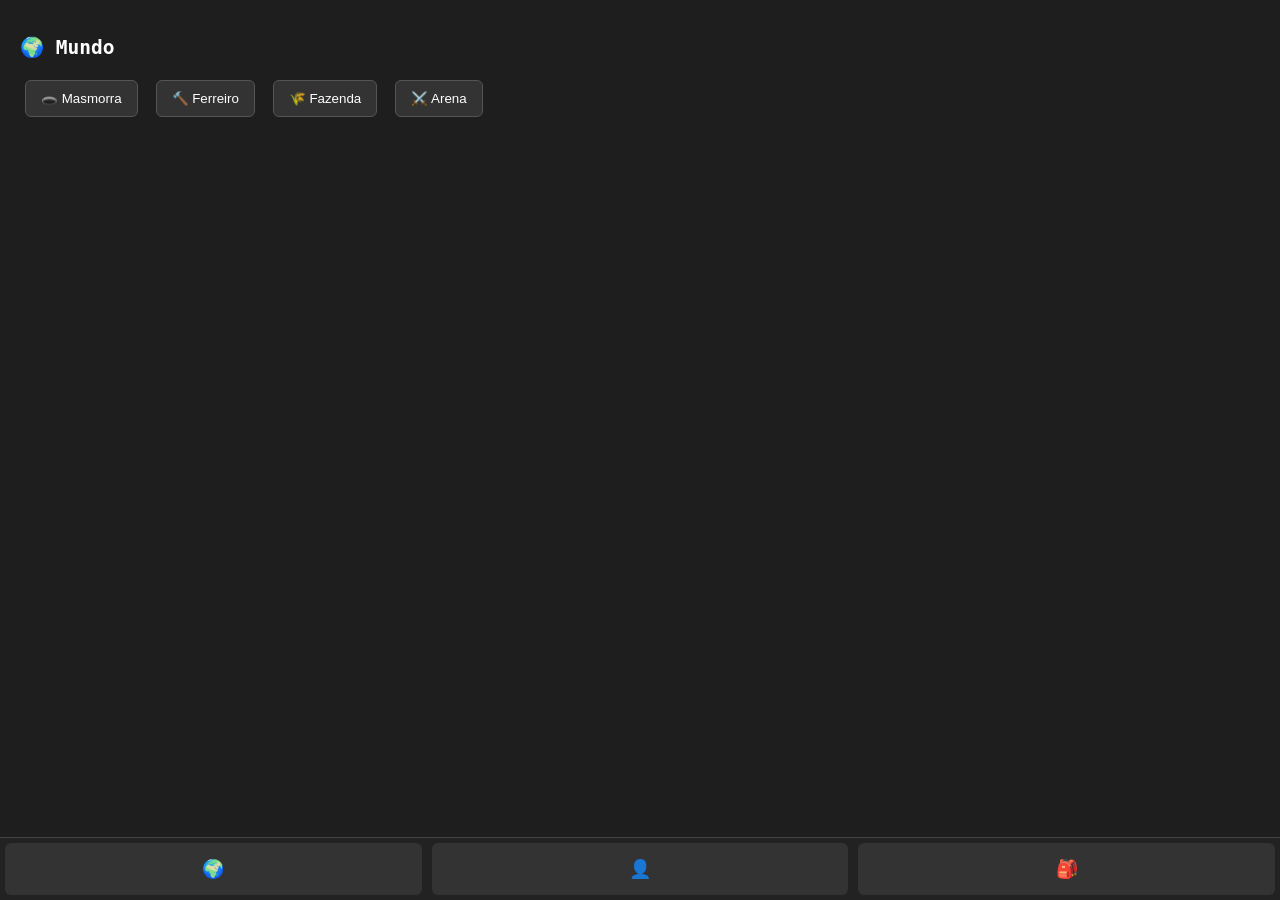
<file: index.html>
﻿<!DOCTYPE html>
<html lang="pt-br">
<head>
    <meta charset="UTF-8">
    <title>Viking Game</title>

    <!-- CSS -->
    <link rel="stylesheet" href="style.css">
</head>

<body>

<!-- ===== MUNDO ===== -->
<div id="mundo" class="screen active">
    <h2>🌍 Mundo</h2>

    <button onclick="openScreen('masmorra')">🕳️ Masmorra</button>
    <button onclick="openScreen('ferreiro')">🔨 Ferreiro</button>
    <button onclick="openScreen('fazenda')">🌾 Fazenda</button>
    <button onclick="openScreen('arena')">⚔️ Arena</button>
</div>


<!-- ===== MASMORRA ===== -->
<div id="masmorra" class="screen">
    <h2>🕳️ Masmorra</h2>

    <button onclick="resetCombat()">🔄 Nova Luta</button>

    <div style="display:flex; justify-content:space-between; align-items:flex-start; gap:20px;">

        <!-- PLAYER -->
        <div id="player_box">
            <h3>🧍 Você</h3>
            <div>HP: <span id="p_hp">10</span></div>
            <div class="hpbar">
                <div id="p_hpbar" class="hpfill"></div>
            </div>

            <p>ATK: <span id="p_atk">1</span></p>
            <p>DEF: <span id="p_def">1</span></p>
            <p>ACC: <span id="p_acc">1</span></p>
            <p>EVA: <span id="p_eva">1</span></p>
        </div>

        <!-- CENTRO -->
        <div style="width:420px;">

            <!-- COMBATE PRINCIPAL -->
            <div>
                <h3>📜 Combate</h3>

                <div id="log" style="
                    min-height:100px;
                    background:#111;
                    border:1px solid #444;
                    padding:15px;
                    border-radius:10px;
                    white-space: pre-line;
                ">
                    Clique em atacar
                </div>

                <div id="dice" style="margin-top:10px;">
                    🎲 - 🎲
                </div>
            </div>

            <!-- BOTÕES -->
            <div style="margin-top:15px;">
                <button onclick="turno()">⚔️ Atacar</button>

                <button onclick="toggleDetailedLog()">
                    📜 Log detalhado
                </button>
            </div>

            <!-- LOG DETALHADO -->
            <div id="detailed_log" style="
                display:none;
                margin-top:15px;
                min-height:150px;
                background:#111;
                border:1px solid #555;
                padding:15px;
                border-radius:10px;
                white-space: pre-line;
            ">
                Log detalhado aparecerá aqui
            </div>

        </div>

        <!-- INIMIGO -->
        <div id="enemy_box">
            <h3 id="enemy_name">👹 Inimigo</h3>

            <div>HP: <span id="e_hp">10</span></div>
            <div class="hpbar">
                <div id="e_hpbar" class="hpfill enemy"></div>
            </div>

            <p>ATK: <span id="e_atk">1</span></p>
            <p>DEF: <span id="e_def">1</span></p>
            <p>ACC: <span id="e_acc">1</span></p>
            <p>EVA: <span id="e_eva">1</span></p>
        </div>

    </div>
</div>
<!-- ===== OUTRAS TELAS ===== -->
<div id="ferreiro" class="screen">
    <h2>🔨 Ferreiro</h2>

    <p>5 Espadas Comuns → 1 Espada Incomum</p>

    <button onclick="craftIncomum()">
        Forjar Espada Incomum
    </button>

    <div id="smith_log"></div>
</div>

<div id="fazenda" class="screen">
    <h2>🌾 Fazenda</h2>
</div>

<div id="arena" class="screen">
    <h2>⚔️ Arena</h2>
</div>

<!-- ===== PERSONAGEM ===== -->
<div id="character" class="screen">
    <h2>👤 Personagem</h2>

    <div class="char">
        <div class="slot" id="helmet">🪖</div>
        <div class="player">🧍</div>
        <div class="slot" id="weapon">🗡️</div>

        <div class="slot" id="chest">🛡️</div>
        <div></div>
        <div class="slot" id="legs">👖</div>

        <div class="slot" id="boots">👢</div>
    </div>

    <p>ATK: <span id="atk">1</span></p>
    <p>DEF: <span id="def">1</span></p>
    <p>ACC: <span id="acc">1</span></p>
    <p>EVA: <span id="eva">1</span></p>
</div>

<!-- ===== INVENTÁRIO ===== -->
<div id="inventario" class="screen">
    <h2>🎒 Inventário</h2>
    <div id="inventory"></div>
</div>

<!-- ===== MENU ===== -->
<div class="menu">
    <button onclick="openScreen('mundo')">🌍</button>
    <button onclick="openScreen('character')">👤</button>
    <button onclick="openScreen('inventario')">🎒</button>
</div>

<!-- TOOLTIP -->
<div id="tooltip" class="tooltip"></div>

<!-- JS -->
<script src="script.js"></script>

</body>
</html>
</file>
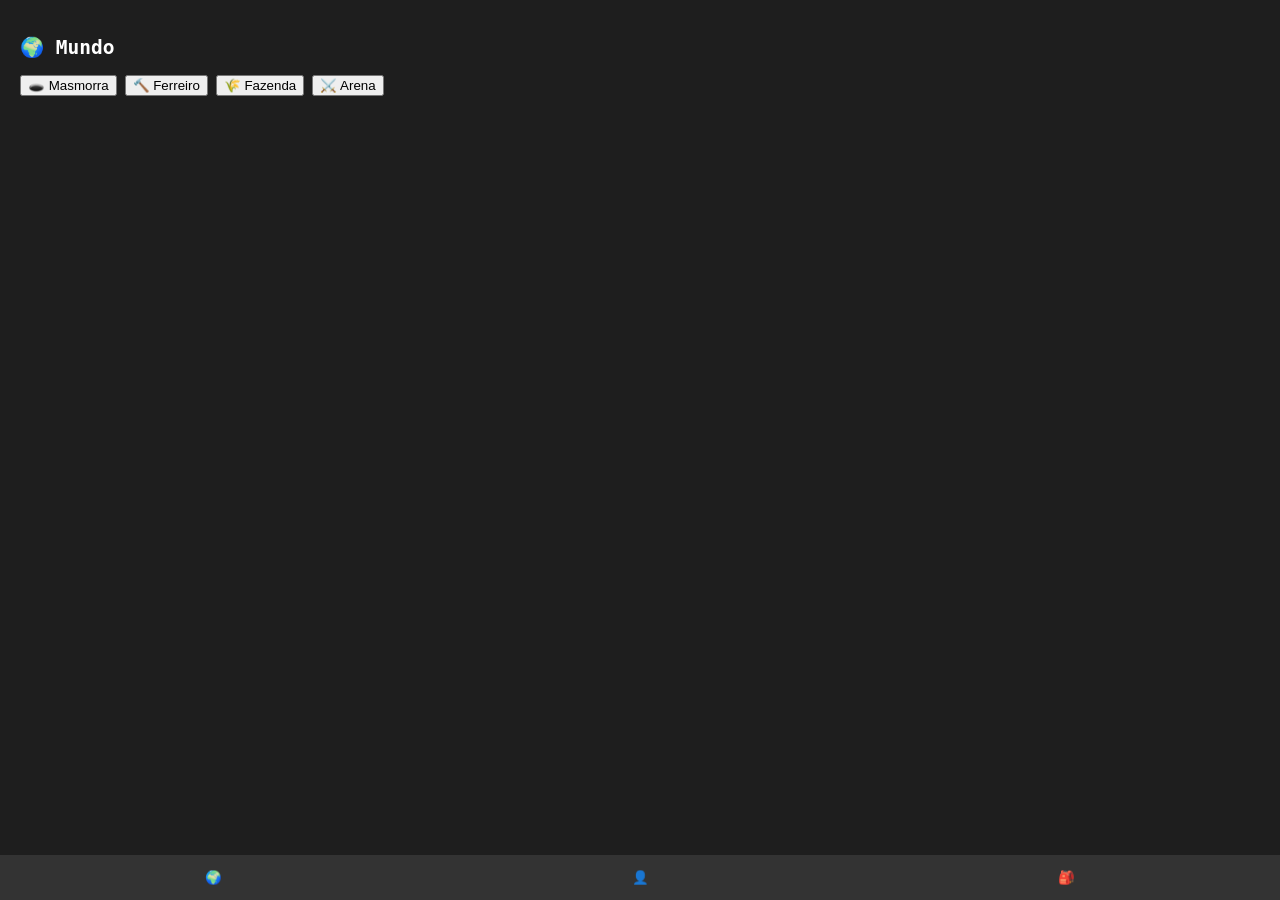
<file: sumario.html>
﻿<!DOCTYPE html>
<html lang="pt-br">

<head>
<meta charset="UTF-8">
<title>Viking Game</title>

<!-- =========================
     INÍCIO DO CSS (ESTILO)
========================= -->
<style>

/* ===== BASE (configuração geral da página) ===== */
body {
    margin: 0;
    background: #1e1e1e;
    color: white;
    font-family: monospace;
}

/* ===== TELAS (controle de visibilidade das telas) ===== */
.screen {
    display: none;
    padding: 20px;
}

.active {
    display: block;
}

/* ===== MENU INFERIOR ===== */
.menu {
    position: fixed;
    bottom: 0;
    width: 100%;
    background: #222;
    display: flex;
}

.menu button {
    flex: 1;
    padding: 15px;
    background: #333;
    color: white;
    border: none;
}

.menu button:hover {
    background: #555;
}

/* ===== EQUIPAMENTO DO PERSONAGEM ===== */
.char {
    display: grid;
    grid-template-columns: 60px 100px 60px;
    gap: 5px;
}

.slot {
    width: 60px;
    height: 60px;
    background: #111;
    border: 2px solid #555;
    display: flex;
    align-items: center;
    justify-content: center;
}

.player {
    font-size: 40px;
}

/* SLOT EQUIPADO (destaca item equipado) */
.equipped {
    border: 2px solid lime !important;
}

/* TOOLTIP (caixinha de informação do item) */
.tooltip {
    position: absolute;
    background: black;
    padding: 5px;
    border: 1px solid white;
    font-size: 12px;
    pointer-events: none;
    display: none;
}

/* ===== BARRA DE VIDA ===== */
.hpbar {
    width: 120px;
    height: 10px;
    background: #333;
    border: 1px solid #555;
    margin-bottom: 5px;
}

.hpfill {
    height: 100%;
    background: lime;
    width: 100%;
    transition: 0.3s;
}

.hpfill.enemy {
    background: red;
}

/* ===== ANIMAÇÕES DE ATAQUE ===== */
.attack {
    animation: attackMove 0.2s;
}

@keyframes attackMove {
    0% { transform: translateX(0); }
    50% { transform: translateX(20px); }
    100% { transform: translateX(0); }
}

.attack-enemy {
    animation: attackEnemy 0.2s;
}

@keyframes attackEnemy {
    0% { transform: translateX(0); }
    50% { transform: translateX(-20px); }
    100% { transform: translateX(0); }
}

</style>
<!-- =========================
     FIM DO CSS
========================= -->

</head>

<body>

<!-- =========================
     INÍCIO DO HTML (INTERFACE)
========================= -->

<!-- ===== MUNDO (menu principal) ===== -->
<div id="mundo" class="screen active">
    <h2>🌍 Mundo</h2>
    <button onclick="openScreen('masmorra')">🕳️ Masmorra</button>
    <button onclick="openScreen('ferreiro')">🔨 Ferreiro</button>
    <button onclick="openScreen('fazenda')">🌾 Fazenda</button>
    <button onclick="openScreen('arena')">⚔️ Arena</button>
</div>

<!-- ===== MASMORRA (combate) ===== -->
<div id="masmorra" class="screen">
    <h2>🕳️ Masmorra</h2>
    <button onclick="resetCombat()">🔄 Nova Luta</button>

    <!-- Área de combate -->
    <div style="display:flex; justify-content:space-between;">

        <!-- PLAYER -->
        <div id="player_box">
            <h3>🧍 Você</h3>
            <!-- stats -->
        </div>

        <!-- LOG DE COMBATE -->
        <div>
            <h3>📜 Combate</h3>
            <div id="log">Clique em atacar</div>
            <div id="dice">🎲 - 🎲</div>
        </div>

        <!-- INIMIGO -->
        <div id="enemy_box">
            <h3 id="enemy_name">👹 Inimigo</h3>
        </div>

    </div>

    <button onclick="turno()">⚔️ Atacar</button>
</div>

<!-- OUTRAS TELAS -->
<div id="ferreiro" class="screen"><h2>🔨 Ferreiro</h2></div>
<div id="fazenda" class="screen"><h2>🌾 Fazenda</h2></div>
<div id="arena" class="screen"><h2>⚔️ Arena</h2></div>

<!-- PERSONAGEM -->
<div id="character" class="screen">
    <h2>👤 Personagem</h2>
</div>

<!-- INVENTÁRIO -->
<div id="inventario" class="screen">
    <h2>🎒 Inventário</h2>
    <div id="inventory"></div>
</div>

<!-- MENU FIXO -->
<div class="menu">
    <button onclick="openScreen('mundo')">🌍</button>
    <button onclick="openScreen('character')">👤</button>
    <button onclick="openScreen('inventario')">🎒</button>
</div>

<!-- TOOLTIP -->
<div id="tooltip" class="tooltip"></div>

<!-- =========================
     FIM DO HTML
========================= -->


<!-- =========================
     INÍCIO DO JAVASCRIPT (LÓGICA DO JOGO)
========================= -->
<script>

/* ===== NAVEGAÇÃO ENTRE TELAS ===== */
function openScreen(id) {
    document.querySelectorAll(".screen").forEach(s => s.classList.remove("active"));
    document.getElementById(id).classList.add("active");
}

/* ===== DADOS DO PLAYER ===== */
let player = {
    baseAtk: 1,
    weapon: null
};

let items = [];

/* ===== SISTEMA DE LOOT ===== */
function randomRarity() {
    let r = Math.random();
    if (r < 0.5) return "Comum";
    if (r < 0.75) return "Raro";
    if (r < 0.9) return "Épico";
    return "Lendário";
}

/* drop de item após vitória */
function dropItem() {
    let item = {
        name: "Espada",
        icon: "🗡️",
        atk: Math.floor(Math.random() * 5) + 1,
        raridade: randomRarity(),
        slot: "weapon"
    };

    items.push(item);
    renderInventory();
}

/* ===== INVENTÁRIO ===== */
function renderInventory() {
    let inv = document.getElementById("inventory");
    inv.innerHTML = "";

    items.forEach(item => {
        let div = document.createElement("div");

        div.innerText = item.icon;

        // clique direito = equipar
        div.oncontextmenu = (e) => {
            e.preventDefault();
            equip(item);
        };

        // tooltip
        div.onmouseover = (e) => showTooltip(e, item);
        div.onmousemove = moveTooltip;
        div.onmouseout = hideTooltip;

        inv.appendChild(div);
    });
}

/* ===== EQUIPAR ITEM ===== */
function equip(item) {
    if (item.slot === "weapon") {
        player.weapon = item;
    }
    updateStats();
}

/* ===== ATUALIZA STATUS ===== */
function updateStats() {
    let atk = player.baseAtk;

    if (player.weapon) {
        atk += player.weapon.atk;
    }

    document.getElementById("atk").innerText = atk;
}

/* ===== TOOLTIP ===== */
function showTooltip(e, item) {
    let tooltip = document.getElementById("tooltip");

    tooltip.innerHTML = `
        <b>${item.name}</b><br>
        ATK: ${item.atk}<br>
        Raridade: ${item.raridade}
    `;

    tooltip.style.display = "block";
}

function moveTooltip(e) {
    let tooltip = document.getElementById("tooltip");
    tooltip.style.left = e.pageX + 10 + "px";
    tooltip.style.top = e.pageY + 10 + "px";
}

function hideTooltip() {
    document.getElementById("tooltip").style.display = "none";
}

/* ===== COMBATE ===== */

// rolar dado
function d6() {
    return Math.floor(Math.random() * 6) + 1;
}

/* turno de combate */
function turno() {
    // lógica de ataque player vs inimigo
}

/* resetar combate */
function resetCombat() {
    // cria novo inimigo e reseta HP
}

/* iniciar interface */
updateCombatUI();

</script>
<!-- =========================
     FIM DO JAVASCRIPT
========================= -->

</body>
</html>
</file>
<file: style.css>
/* ===== BASE ===== */
body {
    margin: 0;
    background: #1e1e1e;
    color: white;
    font-family: monospace;
    padding-bottom: 80px;
}

/* ===== TELAS ===== */
.screen {
    display: none;
    padding: 20px;
}

.active {
    display: block;
}

/* ===== BOT�ES ===== */
button {
    padding: 10px 15px;
    margin: 5px;
    background: #333;
    color: white;
    border: 1px solid #555;
    cursor: pointer;
    border-radius: 6px;
}

button:hover {
    background: #555;
}

/* ===== MENU INFERIOR ===== */
.menu {
    position: fixed;
    bottom: 0;
    left: 0;
    width: 100%;
    background: #222;
    display: flex;
    border-top: 1px solid #444;
    z-index: 999;
}

.menu button {
    flex: 1;
    padding: 15px;
    background: #333;
    color: white;
    border: none;
    font-size: 18px;
}

.menu button:hover {
    background: #555;
}

/* ===== PERSONAGEM / EQUIPAMENTO ===== */
.char {
    display: grid;
    grid-template-columns: 60px 100px 60px;
    gap: 10px;
    align-items: center;
    margin-top: 20px;
}

.slot {
    width: 60px;
    height: 60px;
    background: #111;
    border: 2px solid #555;
    display: flex;
    align-items: center;
    justify-content: center;
    font-size: 24px;
    border-radius: 8px;
}

.player {
    font-size: 40px;
    text-align: center;
}

/* ===== SLOT EQUIPADO ===== */
.equipped {
    border: 2px solid lime !important;
    box-shadow: 0 0 10px lime;
}

/* ===== INVENT�RIO ===== */
#inventory {
    margin-top: 20px;
}

#inventory div {
    display: inline-block;
    padding: 10px;
    margin: 5px;
    border: 1px solid white;
    background: #111;
    border-radius: 6px;
    cursor: pointer;
    font-size: 24px;
}

#inventory div:hover {
    background: #222;
}

/* ===== TOOLTIP ===== */
.tooltip {
    position: absolute;
    background: black;
    padding: 8px;
    border: 1px solid white;
    font-size: 12px;
    pointer-events: none;
    display: none;
    border-radius: 6px;
    z-index: 1000;
}

/* ===== COMBATE ===== */
#player_box,
#enemy_box {
    min-width: 180px;
    background: #151515;
    padding: 15px;
    border: 1px solid #444;
    border-radius: 10px;
}

#log {
    min-width: 250px;
    min-height: 120px;
    background: #111;
    padding: 15px;
    border: 1px solid #444;
    border-radius: 10px;
    white-space: pre-line;
}

#dice {
    margin-top: 10px;
    font-size: 20px;
}

/* ===== BARRA DE VIDA ===== */
.hpbar {
    width: 140px;
    height: 12px;
    background: #333;
    border: 1px solid #555;
    margin-bottom: 10px;
    border-radius: 6px;
    overflow: hidden;
}

.hpfill {
    height: 100%;
    background: lime;
    width: 100%;
    transition: 0.3s;
}

.hpfill.enemy {
    background: red;
}

/* ===== ANIMA��O DE ATAQUE ===== */
.attack {
    animation: attackMove 0.2s;
}

@keyframes attackMove {
    0% {
        transform: translateX(0);
    }
    50% {
        transform: translateX(20px);
    }
    100% {
        transform: translateX(0);
    }
}

.attack-enemy {
    animation: attackEnemy 0.2s;
}

@keyframes attackEnemy {
    0% {
        transform: translateX(0);
    }
    50% {
        transform: translateX(-20px);
    }
    100% {
        transform: translateX(0);
    }
}
</file>
